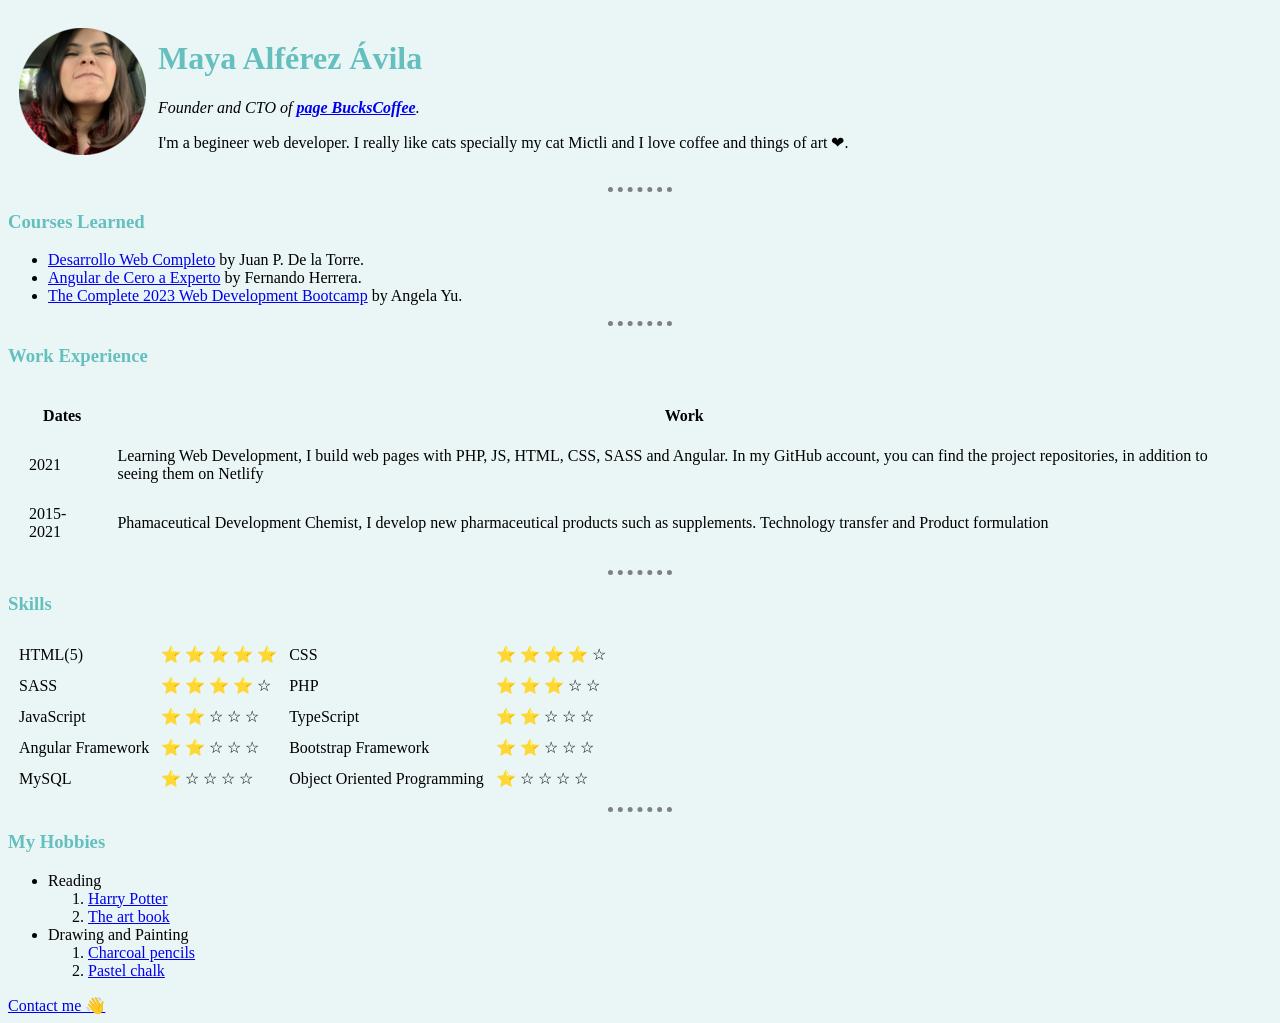
<file: index.html>
<!DOCTYPE html>
<html>
    <head>
        <meta charset="UTF-8">
        <title>Maya's Personal Site &#128153</title>
        <link rel="stylesheet" href="./css/styles.css">
    </head>
    <body>
        <table cellspacing="10">
            <tr>
                <td><img src="Maya enojad.png" alt="maya profile picture"></td>
                <td><h1>Maya Alférez Ávila</h1>
                <p><em>Founder and CTO of <strong><a href="https://blogbuckscoffee.netlify.app/">page BucksCoffee</a></strong>.</em></p>
                <p>I'm a begineer web developer. I really like cats specially my cat Mictli and I love coffee and things of art &#10084.</p></td>
            </tr>
        </table>
        <hr>
        <h3>Courses Learned</h3>
        <ul>
            <li><a href="https://www.udemy.com/course/desarrollo-web-completo-con-html5-css3-js-php-y-mysql/">Desarrollo Web Completo</a> by Juan P. De la Torre.</li>
            <li><a href="https://www.udemy.com/course/angular-fernando-herrera/">Angular de Cero a Experto</a> by Fernando Herrera.</li>
            <li><a href="https://www.udemy.com/course/the-complete-web-development-bootcamp/?src=sac&kw=the+complete+2023">The Complete 2023 Web Development Bootcamp</a> by Angela Yu.</li>
        </ul>
        <hr>
        <h3>Work Experience</h3>
        <table cellspacing="20">
            <thead>
                <tr>
                    <th>Dates</th>
                    <th>Work</th>
                </tr>
            </thead>
            <tbody>
                <tr>
                    <td>2021</td>
                    <td>Learning Web Development, I build web pages with PHP, JS, HTML, CSS, SASS and Angular. In my GitHub account, you can find the project repositories, in addition to seeing them on Netlify</td>
                </tr>
                <tr>
                    <td>2015-2021</td>
                    <td>Phamaceutical Development Chemist, I develop new pharmaceutical products such as supplements. Technology transfer and Product formulation</td>
                </tr>
            </tbody>
        </table>
        <hr>
        <h3>Skills</h3>
        <table cellspacing="10">
            <tbody>
                <tr>
                    <td>HTML(5)</td> 
                    <td>&#11088 &#11088 &#11088 &#11088 &#11088</td>
                    <td>CSS</td>
                    <td>&#11088 &#11088 &#11088 &#11088 &#9734</td>
                </tr>
                <tr>
                    <td>SASS</td>
                    <td>&#11088 &#11088 &#11088 &#11088 &#9734</td>
                    <td>PHP</td>
                    <td>&#11088 &#11088 &#11088 &#9734 &#9734</td>
                </tr>
                <tr>
                    <td>JavaScript</td>
                    <td>&#11088 &#11088 &#9734 &#9734 &#9734</td>
                    <td>TypeScript</td>
                    <td>&#11088 &#11088 &#9734 &#9734 &#9734</td>
                </tr>
                <tr>
                    <td>Angular Framework</td>
                    <td>&#11088 &#11088 &#9734 &#9734 &#9734</td>
                    <td>Bootstrap Framework</td>
                    <td>&#11088 &#11088 &#9734 &#9734 &#9734</td>
                </tr>
                <tr>
                    <td>MySQL</td>
                    <td>&#11088 &#9734 &#9734 &#9734 &#9734</td>
                    <td>Object Oriented Programming</td>
                    <td>&#11088 &#9734 &#9734 &#9734 &#9734</td>
                </tr>
            </tbody>
        </table>
        <hr>
        <h3>My Hobbies</h3>
        <ul>
            <li>Reading
                <ol>
                    <li><a href="https://www.pinterest.com.mx/pin/422281207295515/">Harry Potter</a></li>
                    <li><a href="https://www.pinterest.com.mx/pin/145241156724686525/">The art book</a></li>
                </ol>
            </li>
            <li>Drawing and Painting
                <ol>
                    <li><a href="https://www.pinterest.com.mx/pin/2462974788902200/">Charcoal pencils</a></li>
                    <li><a href="https://www.pinterest.com.mx/pin/10977592833411614/">Pastel chalk</a></li>
                </ol>
            </li>
        </ul>
        <a href="./contact-me.html">Contact me &#128075</a>
    </body>
</html>
</file>
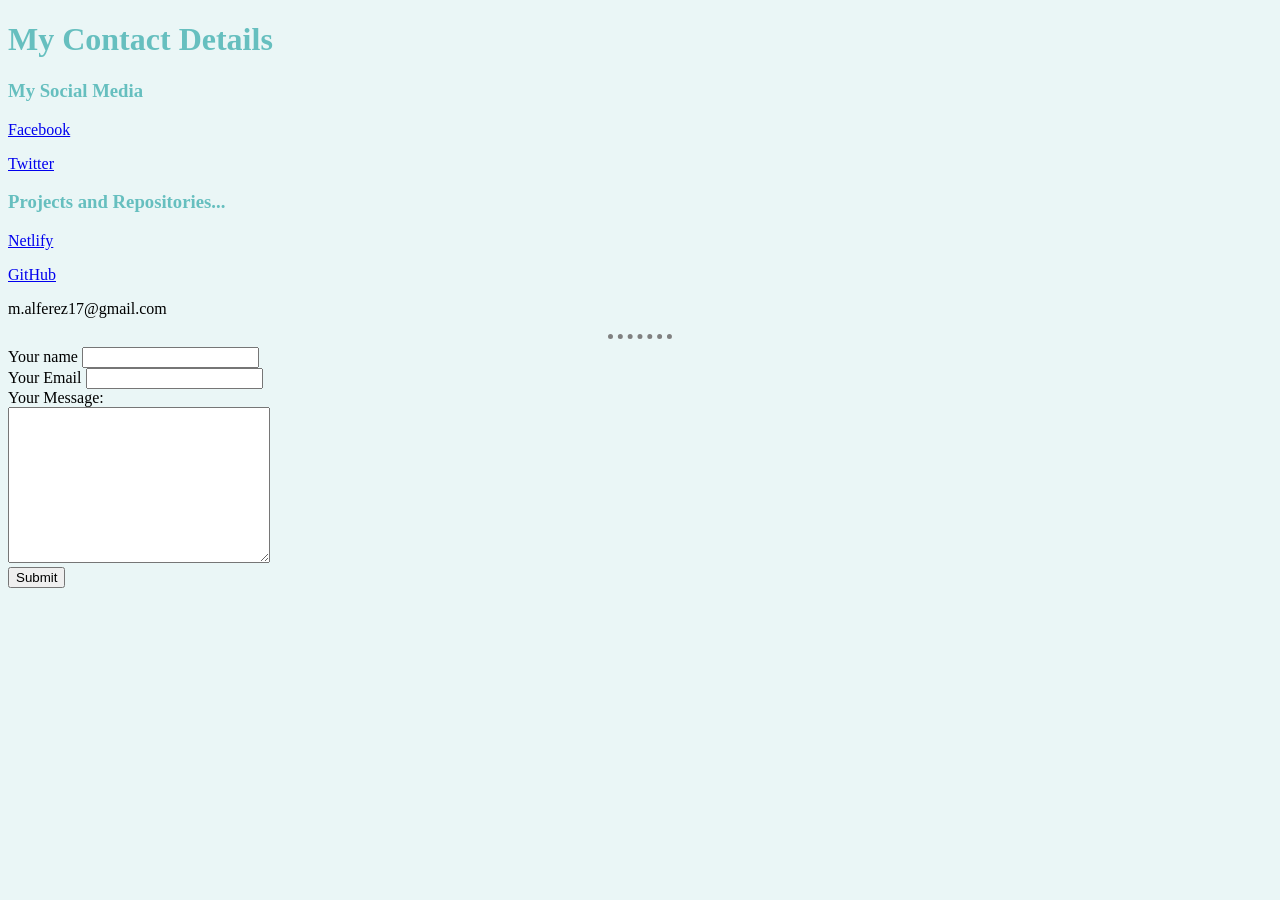
<file: contact-me.html>
<!DOCTYPE html>
<html>
  <head>
    <meta charset="UTF-8" />
    <title>Contact me</title>
    <link rel="stylesheet" href="css/styles.css" />
  </head>
  <body>
    <h1>My Contact Details</h1>
    <h3>My Social Media</h3>
    <p><a href="https://www.facebook.com/LoVioleta/">Facebook</a></p>
    <p><a href="https://twitter.com/MayAlferezAv">Twitter</a></p>
    <h3>Projects and Repositories...</h3>
    <p><a href="https://app.netlify.com/teams/m-alferez17/sites">Netlify</a></p>
    <p><a href="https://github.com/Maya-Alferez">GitHub</a></p>
    <p>m.alferez17@gmail.com</p>
    <hr />

    <form action="mailto:info@correo.com" method="post">
      <label>Your name</label>
      <input type="text" name="yourName" /> <br />
      <label>Your Email</label>
      <input type="email" name="yourEmail" /> <br />
      <label>Your Message: </label> <br />
      <textarea name="yourMessage" id="" cols="30" rows="10"></textarea> <br />
      <input type="submit" />
    </form>
  </body>
</html>
</file>
<file: css/styles.css>
body {
    background-color: #EAF6F6;
}
hr {
    border-style: dotted none none;
    border-color: gray;
    border-width: 5px;
    width: 5%;
}

h1 {
    color: #66BFBF;
}

h3 {
    color: #66BFBF;
}
</file>
